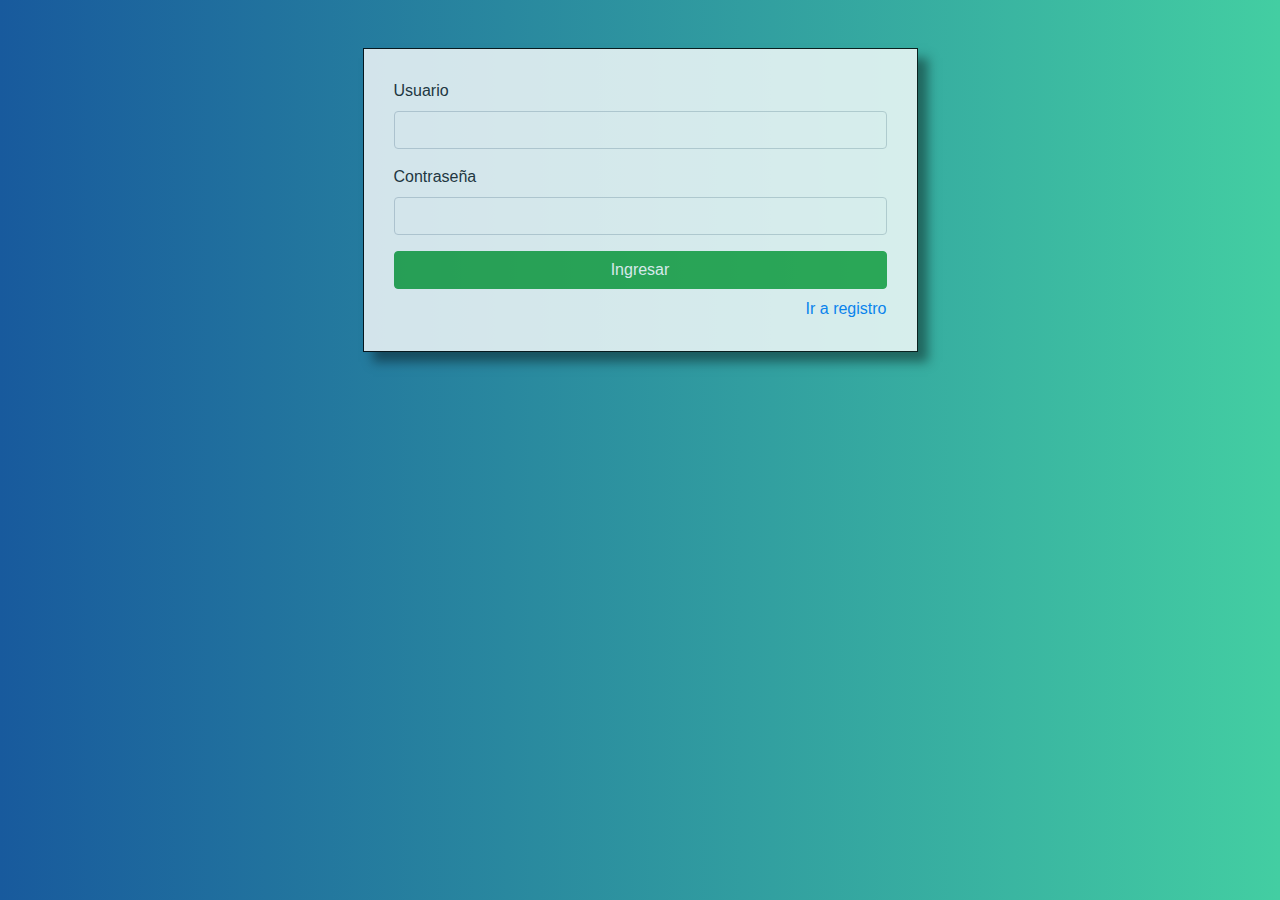
<file: index.html>
<!DOCTYPE html>
<html lang="es">
<head>
    <meta charset="UTF-8">
    <meta name="viewport" content="width=device-width, initial-scale=1.0">
    <title>Login Daniel Fernandez Guarneros</title>
    <link rel="stylesheet" href="css/bootstrap.min.css">
    <link rel="stylesheet" href="css/estilos.css">
</head>
<body>
    <div class="container mt-5">
        <div id="login">
            <div id="mensaje"></div>
            <form id="formLogin">
                <div class="form-group">
                    <label for="user">Usuario</label>
                    <input type="text" id="user" class="form-control">
                </div>
                <div class="form-group">
                    <label for="pass">Contraseña</label>
                    <input type="password" id="pass" class="form-control"> 
                </div>
                <input type="submit" value="Ingresar" class="btn btn-success btn-block">
            </form>
            <div id="link" class="mt-2">
                <a href="./registro.html">Ir a registro</a>
            </div>
        </div>
    </div>
    <script src="js/utilidades.js"></script>
    <script src="js/index.js"></script>
</body>
</html>
</file>
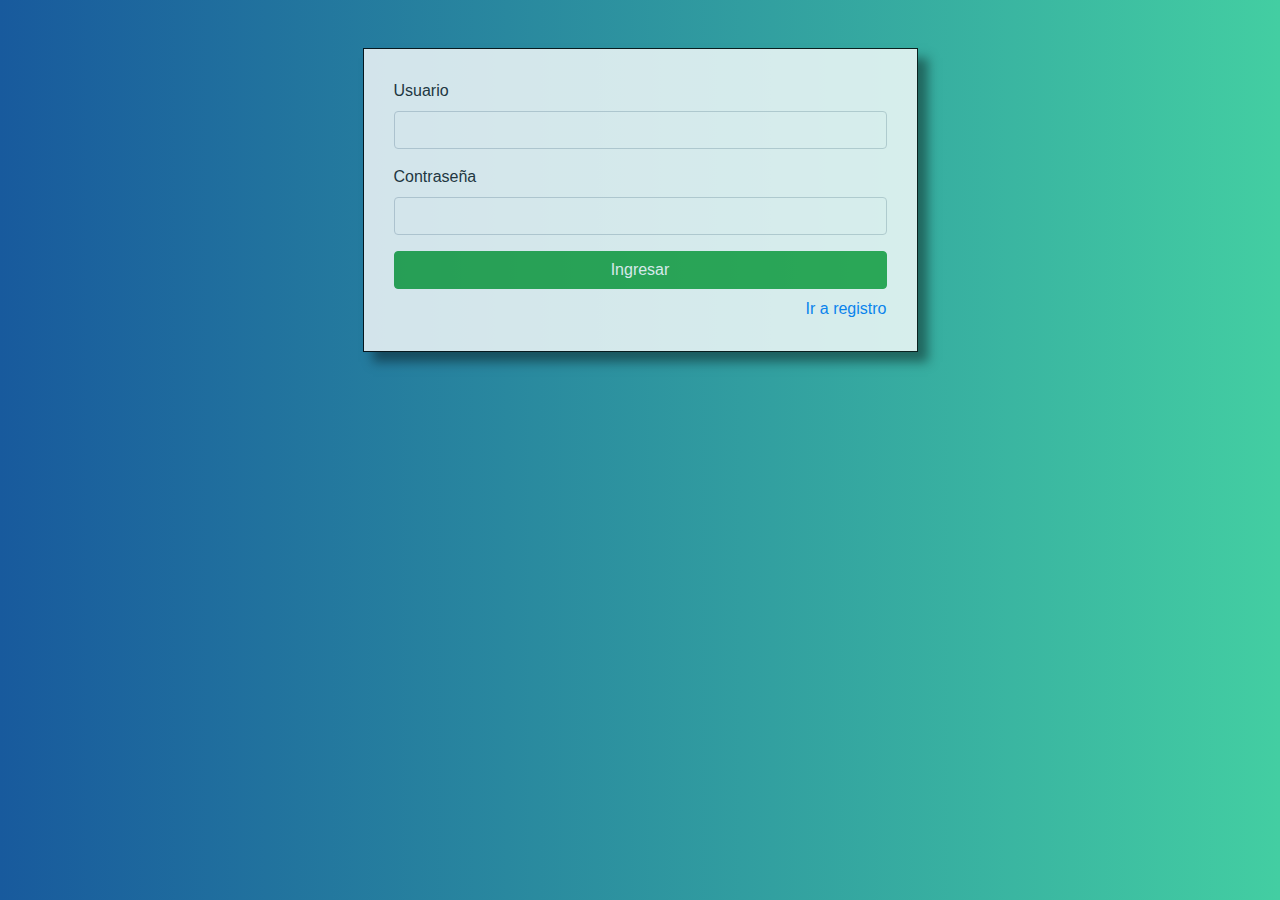
<file: inicio.html>
<!DOCTYPE html>
<html lang="es">
<head>
    <meta charset="UTF-8">
    <meta name="viewport" content="width=device-width, initial-scale=1.0">
    <title>Login Daniel Fernandez Guarneros</title>
    <link rel="stylesheet" href="css/bootstrap.min.css">
    <link rel="stylesheet" href="css/estilos.css">
</head>
<body>
    <div class="container mt-5">
        <div class="jumbotron">
            <h1>Bienvenidos a mi Aplicacion de Inicio</h1>
        </div>
        <div id="salir">
            <button class="btn btn-outline-danger" id="btnSalir">Salir</button>
        </div>
    </div>
    <script>

        window.addEventListener('load', function(){
            if(localStorage.getItem('sesion') == null){
                window.location.replace('./index.html', '_self');
            }
        })

        const boton = document.getElementById('btnSalir');

        boton.addEventListener('click', function(e){
            e.preventDefault();
            localStorage.removeItem('sesion');
            window.open('./index.html', '_self');
        });
    </script>
</body>
</html>
</file>
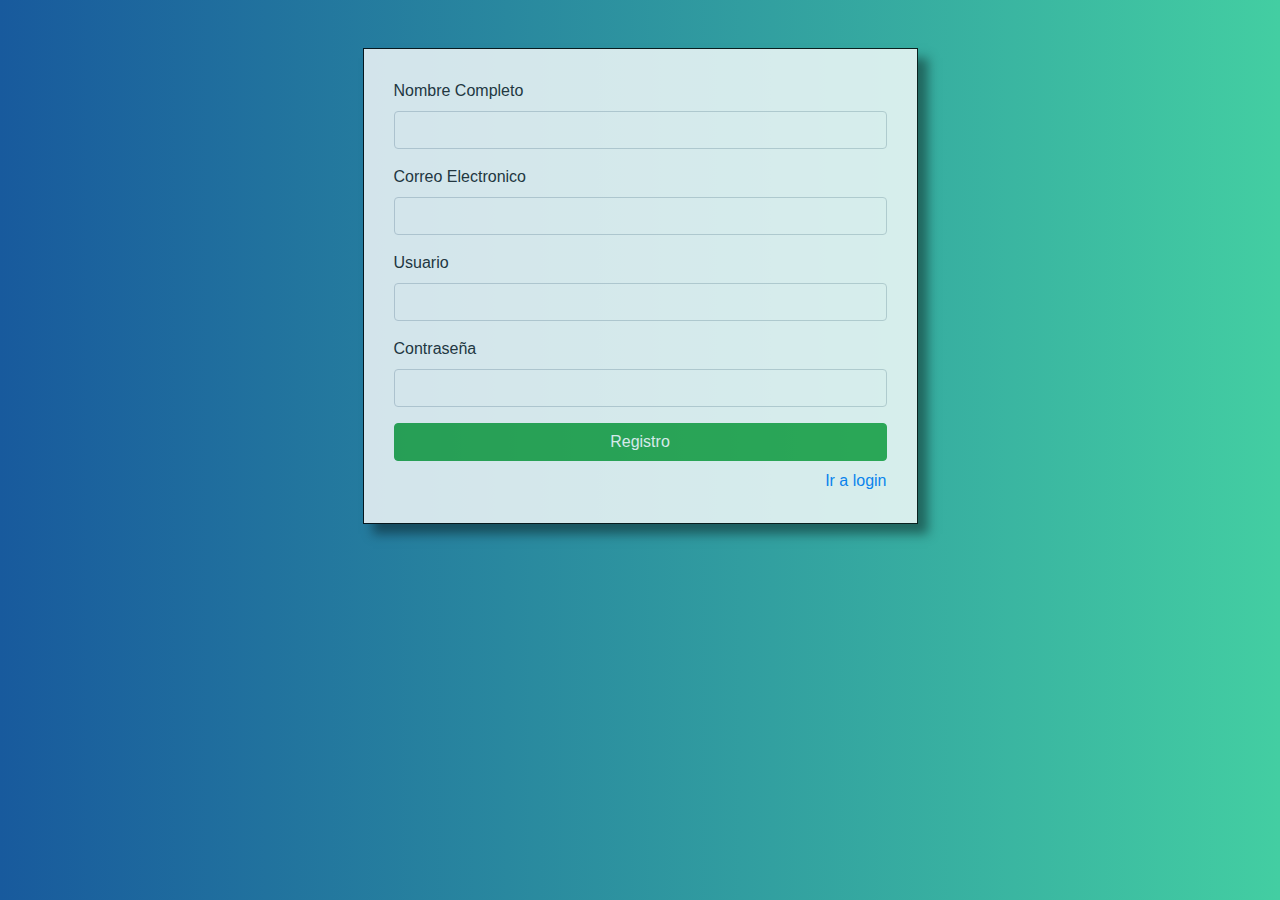
<file: registro.html>
<!DOCTYPE html>
<html lang="es">
<head>
    <meta charset="UTF-8">
    <meta name="viewport" content="width=device-width, initial-scale=1.0">
    <title>Login Daniel Fernandez Guarneros</title>
    <link rel="stylesheet" href="css/bootstrap.min.css">
    <link rel="stylesheet" href="css/estilos.css">
</head>
<body>
    <div class="container mt-5">
        <div id="registro">
            <div id="mensaje"></div>
            <form id="formRegistro">
                <div class="form-group">
                    <label for="name">Nombre Completo</label>
                    <input type="text" id="name" class="form-control">
                </div>
                <div class="form-group">
                    <label for="email">Correo Electronico</label>
                    <input type="email" id="email" class="form-control">
                </div>
                <div class="form-group">
                    <label for="user">Usuario</label>
                    <input type="text" id="user" class="form-control">
                </div>
                <div class="form-group">
                    <label for="pass">Contraseña</label>
                    <input type="password" id="pass" class="form-control"> 
                </div>
                <input type="submit" value="Registro" class="btn btn-success btn-block">
            </form>
            <div id="link" class="mt-2">
                <a href="./index.html">Ir a login</a>
            </div>
        </div>
    </div>
    <script src="js/utilidades.js"></script>
    <script src="js/registro.js"></script>
</body>
</html>
</file>
<file: css/estilos.css>
body {
    background: linear-gradient(to right, #185a9d, #43cea2);
}

#login, #registro {
    width: 50%;
    border: 1px solid black;
    border-radius: 10 px;
    margin: 0 auto;
    padding: 30px;
    background: #fff;
    opacity: .8;
    box-shadow: 10px 10px 10px 0px rgba(0,0,0,.5);
}

#link, #salir {
    text-align: right;
}
</file>
